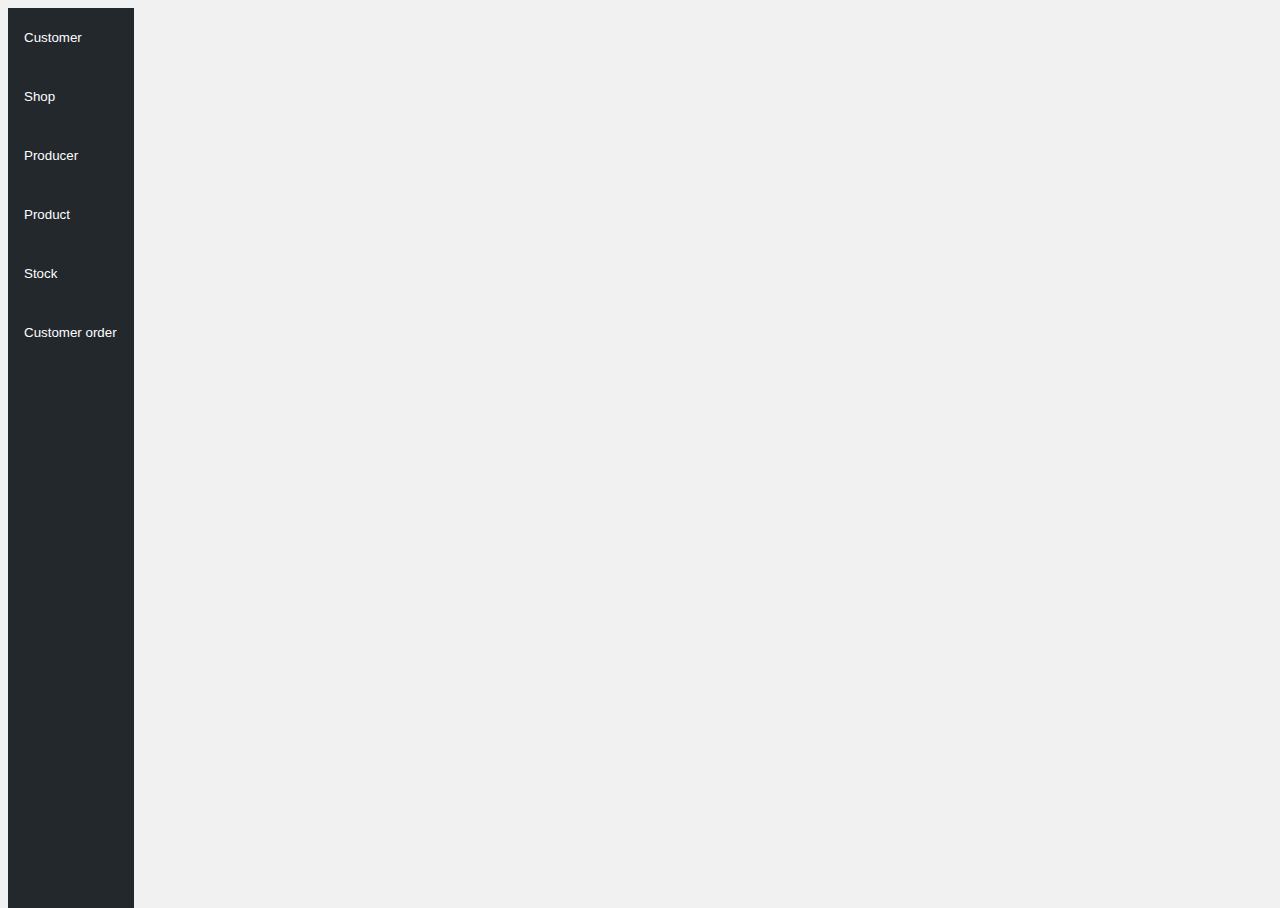
<file: src/main/webapp/WEB-INF/views/index.html>
<!DOCTYPE html>
<html lang="en">
<head>
    <meta charset="UTF-8">
    <title>Order management app</title>
    <link rel="stylesheet" href="https://stackpath.bootstrapcdn.com/bootstrap/4.1.1/css/bootstrap.min.css" integrity="sha384-WskhaSGFgHYWDcbwN70/dfYBj47jz9qbsMId/iRN3ewGhXQFZCSftd1LZCfmhktB" crossorigin="anonymous">
    <link rel="stylesheet" type="text/css" href=../../static/css/styles.css>
</head>
<body>



<div class="tab">
    <form action="/customer">
        <button class="tablinks" id="CustomerTab">Customer</button>
    </form>
    <form action="/shop">
        <button class="tablinks" id="ShopTab">Shop</button>
    </form>
    <form action="/producer">
        <button class="tablinks" id="ProducerTab">Producer</button>
    </form>
    <form action="/product">
        <button class="tablinks" id="ProductTab">Product</button>
    </form>
    <form action="/stock">
        <button class="tablinks" id="StockTab">Stock</button>
    </form>
    <form action="/customerOrder">
        <button class="tablinks" id="OrderTab">Customer order</button>
    </form>
</div>




<script src="https://code.jquery.com/jquery-3.3.1.slim.min.js" integrity="sha384-q8i/X+965DzO0rT7abK41JStQIAqVgRVzpbzo5smXKp4YfRvH+8abtTE1Pi6jizo" crossorigin="anonymous"></script>
<script src="https://cdnjs.cloudflare.com/ajax/libs/popper.js/1.14.3/umd/popper.min.js" integrity="sha384-ZMP7rVo3mIykV+2+9J3UJ46jBk0WLaUAdn689aCwoqbBJiSnjAK/l8WvCWPIPm49" crossorigin="anonymous"></script>
<script src="https://stackpath.bootstrapcdn.com/bootstrap/4.1.1/js/bootstrap.min.js" integrity="sha384-smHYKdLADwkXOn1EmN1qk/HfnUcbVRZyYmZ4qpPea6sjB/pTJ0euyQp0Mk8ck+5T" crossorigin="anonymous"></script>
<script src="../../static/jss/jquery-ui.min.js"></script>
<script src="../../static/jss/script.js"></script>

</body>
</html>
</file>
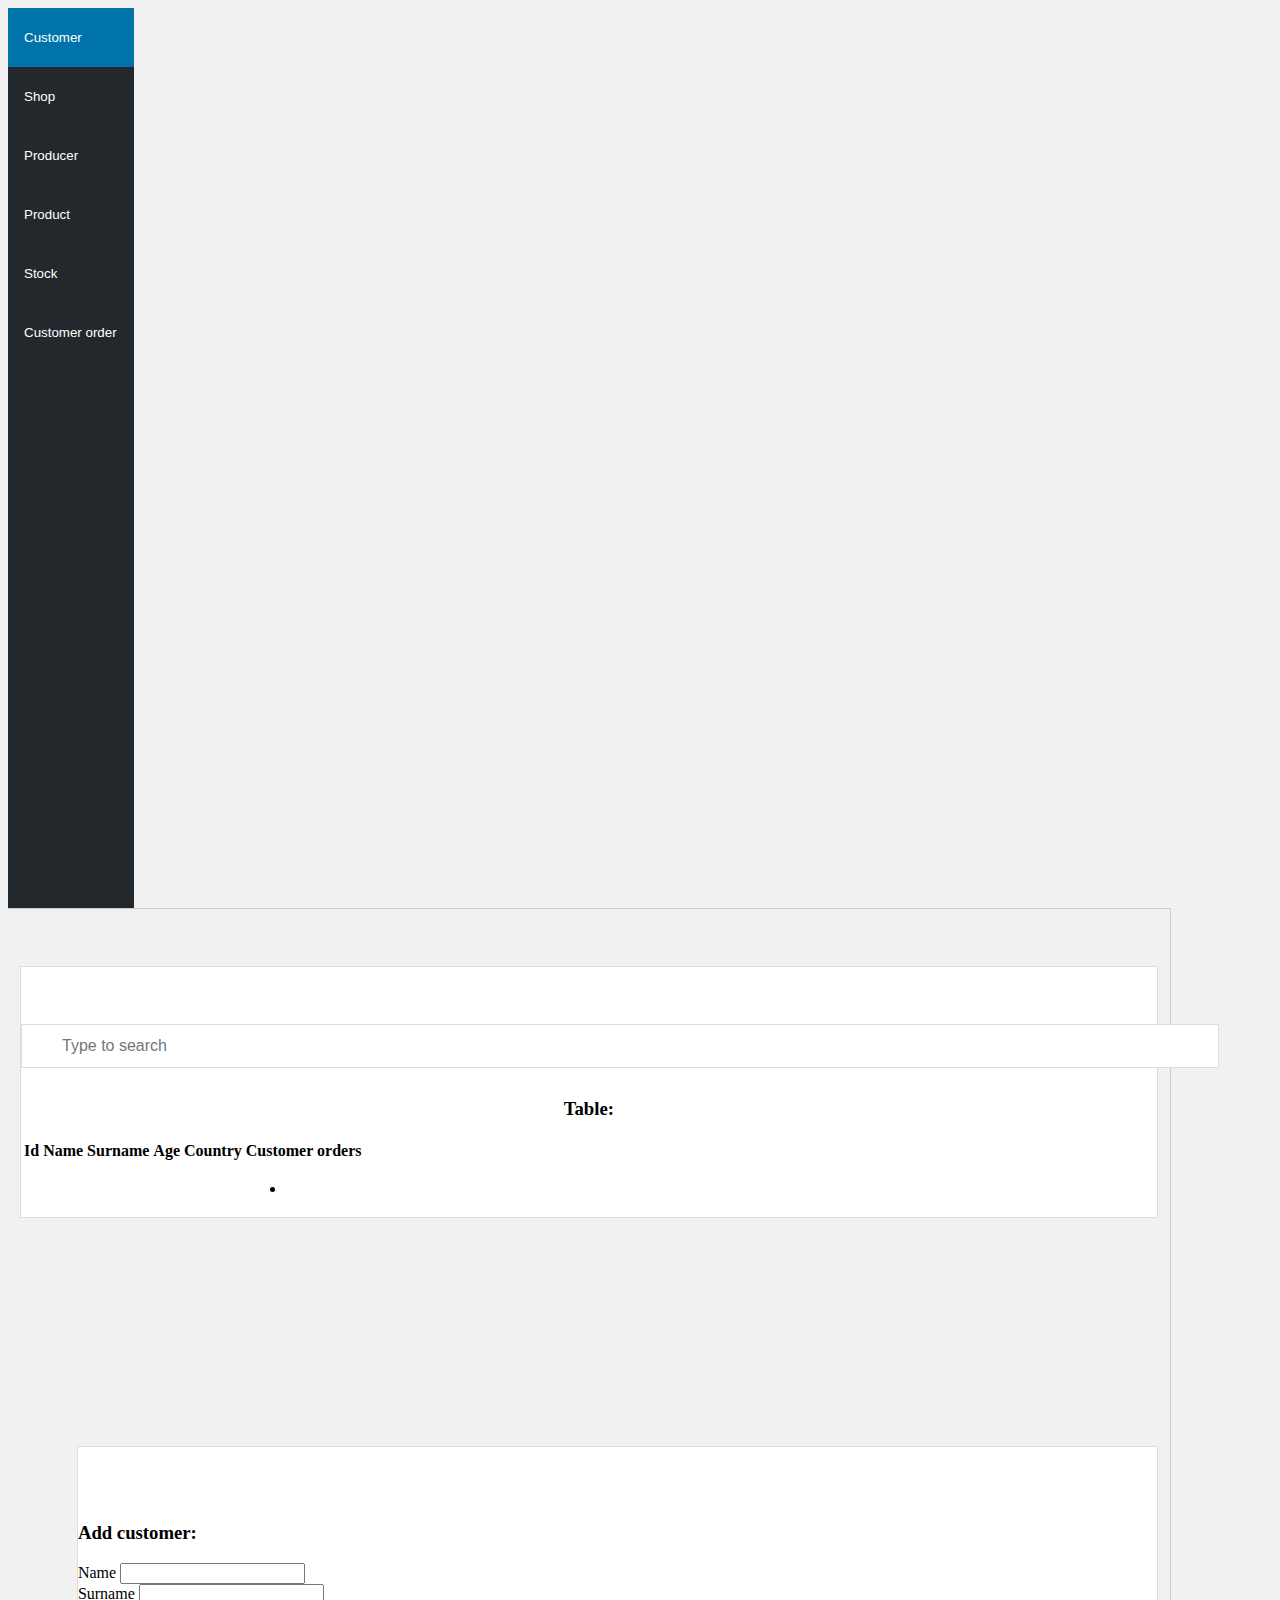
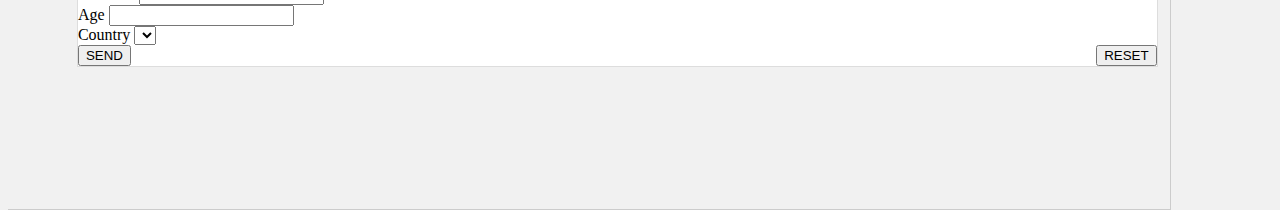
<file: src/main/webapp/WEB-INF/views/customer.html>
<!DOCTYPE html>
<html xmlns:th="http://www.thymeleaf.org" lang="en">
<head>
    <meta charset="UTF-8">
    <title>Order management app</title>
    <link rel="stylesheet" href="https://stackpath.bootstrapcdn.com/bootstrap/4.1.1/css/bootstrap.min.css"
          integrity="sha384-WskhaSGFgHYWDcbwN70/dfYBj47jz9qbsMId/iRN3ewGhXQFZCSftd1LZCfmhktB" crossorigin="anonymous">
    <link rel="stylesheet" type="text/css" href=../../static/css/styles.css>
</head>
<body>


<div class="tab">
    <form action="/customer">
        <button class="tablinks active" id="CustomerTab">Customer</button>
    </form>
    <form action="/shop">
        <button class="tablinks" id="ShopTab">Shop</button>
    </form>
    <form action="/producer">
        <button class="tablinks" id="ProducerTab">Producer</button>
    </form>
    <form action="/product">
        <button class="tablinks" id="ProductTab">Product</button>
    </form>
    <form action="/stock">
        <button class="tablinks" id="StockTab">Stock</button>
    </form>
    <form action="/customerOrder">
        <button class="tablinks" id="OrderTab">Customer order</button>
    </form>
</div>


<div id="Customer" class="tabcontent">
    <div class="container">
        <div class="row">
            <div class="col-md-7">
                <div class="col-md-12 table">
                    <input type="text" id="search" placeholder="Type to search">
                    <h3>Table:</h3>
                    <table class="table table-striped table-hover" id="table">
                        <thead class="thead-dark">
                        <tr>
                            <th onclick="sortTable(0)">Id</th>
                            <th onclick="sortTable(1)">Name</th>
                            <th onclick="sortTable(2)">Surname</th>
                            <th onclick="sortTable(3)">Age</th>
                            <th onclick="sortTable(4)">Country</th>
                            <th onclick="sortTable(5)">Customer orders</th>
                        </tr>
                        </thead>
                        <tbody>
                        <tr th:each="customer : ${customerDtos}">
                            <td th:text="${customer.id}"></td>
                            <td th:text="${customer.name}"></td>
                            <td th:text="${customer.surname}"></td>
                            <td th:text="${customer.age}"></td>
                            <td th:text="${customer.countryDto.name}"></td>
                            <td>
                                <ul>
                                    <li th:each="c : ${customer.customerOrderDtos}" th:text="|${c.id}|"></li>
                                </ul>
                            </td>
                        </tr>
                        </tbody>
                    </table>
                </div>
            </div>
            <div class="col-md-4">
                <div class="col-md-12 form">
                    <h3>Add customer:</h3>
                    <form th:action="@{/customer}" th:object="${customer}" method="post">
                        <div class="form-group">
                            <label for="name">Name</label>
                            <input id="name" class="form-control" type="text" th:field="*{name}"/>
                        </div>
                        <div class="form-group">
                            <label for="surname">Surname</label>
                            <input id="surname" class="form-control" type="text" th:field="*{surname}"/>
                        </div>
                        <div class="form-group">
                            <label for="age">Age</label>
                            <input id="age" class="form-control" type="text" th:field="*{age}"/>
                        </div>
                        <div class="form-group">
                            <label for="country">Country</label>
                            <select th:field="*{countryDto.id}" id="country">
                                <option th:each="c : ${countryList}"
                                        th:value="${c.id}"
                                        th:text="${c.name}">
                                </option>
                            </select>
                        </div>
                        <div class="form-group">
                            <input class="btn btn-success" type="submit" value="SEND"/>
                            <input class="btn btn-danger" type="reset" value="RESET"/>
                        </div>
                    </form>
                </div>
            </div>
        </div>
    </div>
</div>


<script src="https://code.jquery.com/jquery-3.3.1.slim.min.js"
        integrity="sha384-q8i/X+965DzO0rT7abK41JStQIAqVgRVzpbzo5smXKp4YfRvH+8abtTE1Pi6jizo"
        crossorigin="anonymous"></script>
<script src="https://cdnjs.cloudflare.com/ajax/libs/popper.js/1.14.3/umd/popper.min.js"
        integrity="sha384-ZMP7rVo3mIykV+2+9J3UJ46jBk0WLaUAdn689aCwoqbBJiSnjAK/l8WvCWPIPm49"
        crossorigin="anonymous"></script>
<script src="https://stackpath.bootstrapcdn.com/bootstrap/4.1.1/js/bootstrap.min.js"
        integrity="sha384-smHYKdLADwkXOn1EmN1qk/HfnUcbVRZyYmZ4qpPea6sjB/pTJ0euyQp0Mk8ck+5T"
        crossorigin="anonymous"></script>
<script src="../../static/jss/jquery-ui.min.js"></script>
<script src="../../static/jss/script.js"></script>

</body>
</html>
</file>
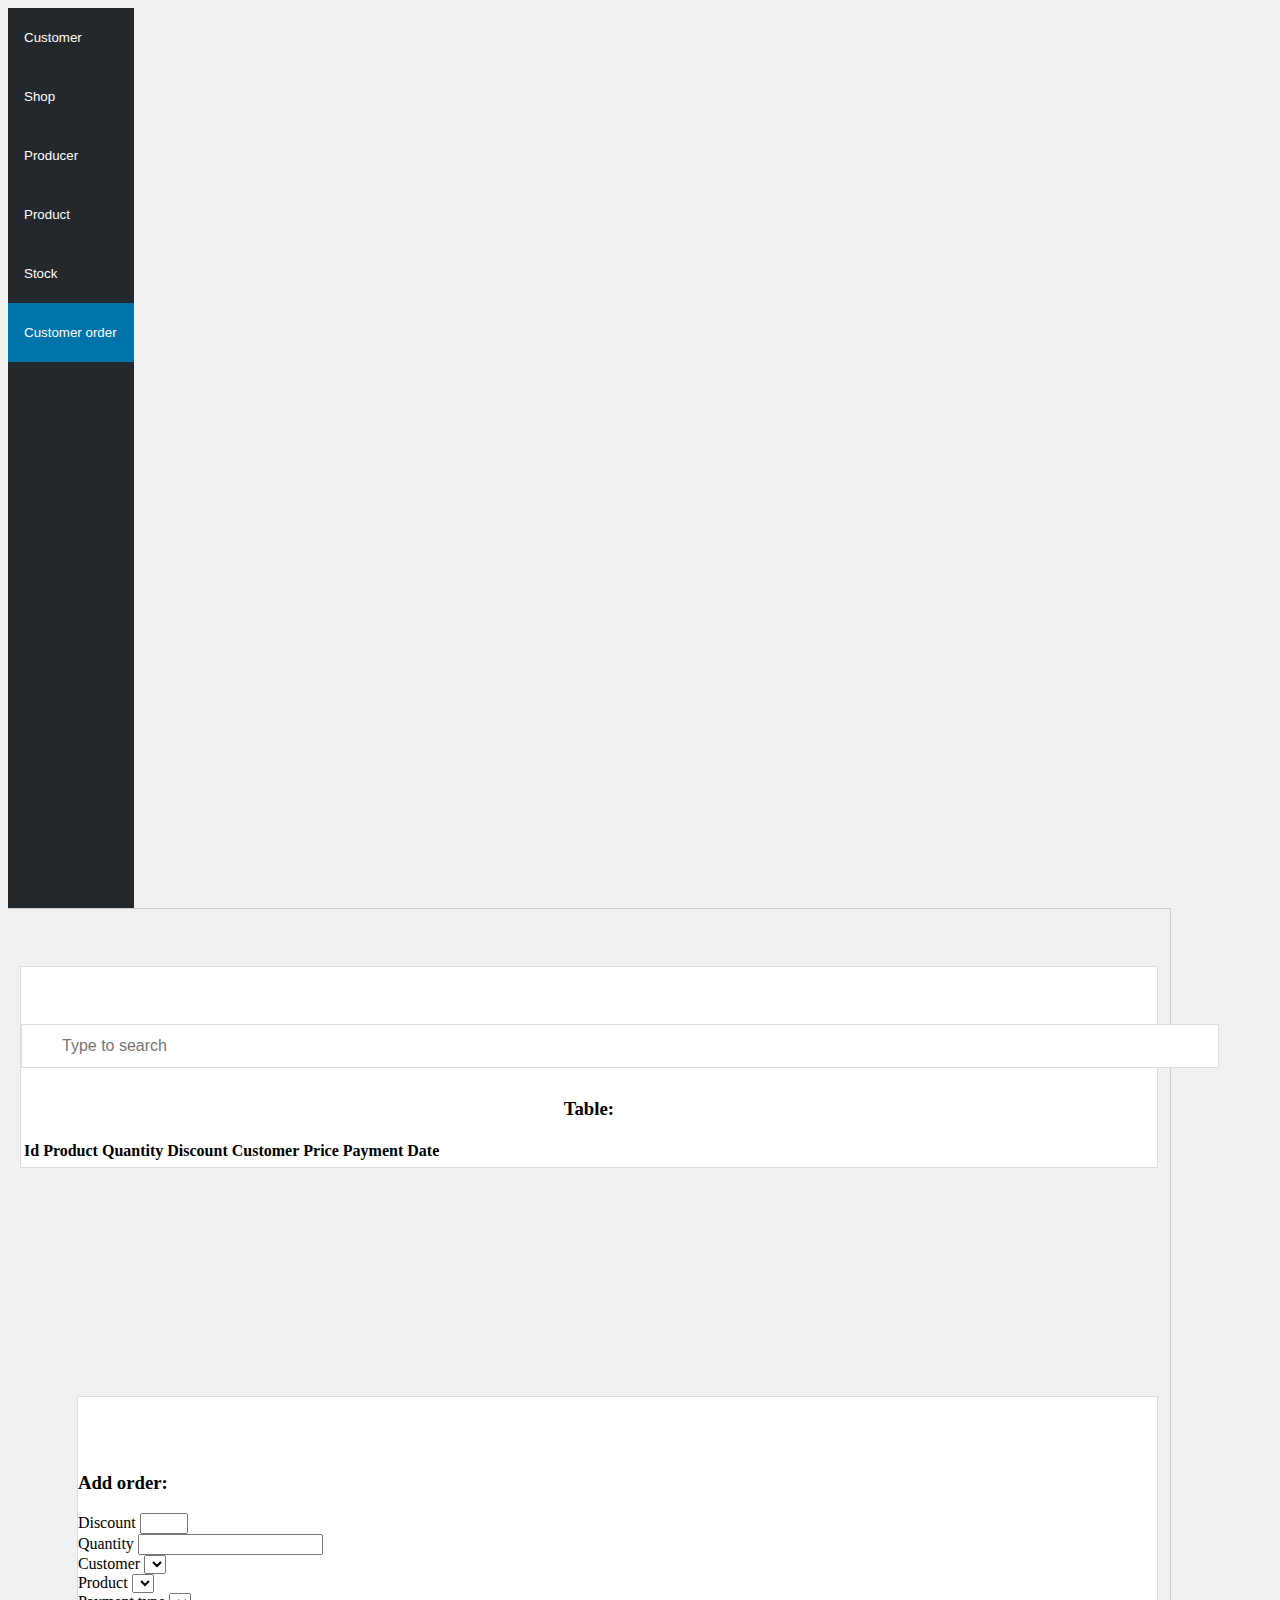
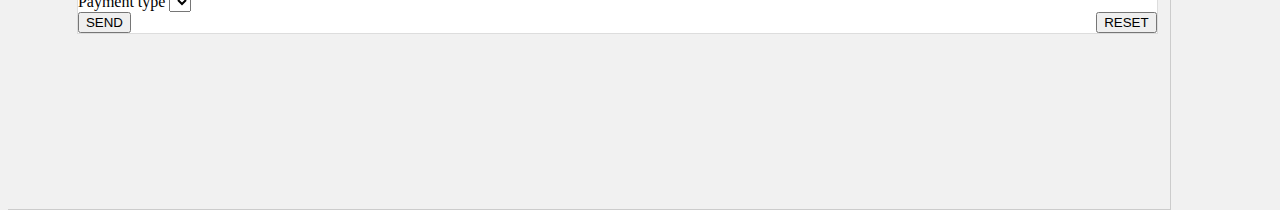
<file: src/main/webapp/WEB-INF/views/customerOrder.html>
<!DOCTYPE html>
<html xmlns:th="http://www.thymeleaf.org" lang="en">
<head>
    <meta charset="UTF-8">
    <title>Order management app</title>
    <link rel="stylesheet" href="https://stackpath.bootstrapcdn.com/bootstrap/4.1.1/css/bootstrap.min.css"
          integrity="sha384-WskhaSGFgHYWDcbwN70/dfYBj47jz9qbsMId/iRN3ewGhXQFZCSftd1LZCfmhktB" crossorigin="anonymous">
    <link rel="stylesheet" type="text/css" href=../../static/css/styles.css>
</head>
<body>


<div class="tab">
    <form action="/customer">
        <button class="tablinks" id="CustomerTab">Customer</button>
    </form>
    <form action="/shop">
        <button class="tablinks" id="ShopTab">Shop</button>
    </form>
    <form action="/producer">
        <button class="tablinks" id="ProducerTab">Producer</button>
    </form>
    <form action="/product">
        <button class="tablinks" id="ProductTab">Product</button>
    </form>
    <form action="/stock">
        <button class="tablinks" id="StockTab">Stock</button>
    </form>
    <form action="/customerOrder">
        <button class="tablinks active" id="OrderTab">Customer order</button>
    </form>
</div>


<div id="Customer order" class="tabcontent">
    <div class="container-fluid">
        <div class="row">
            <div class="col-md-7">
                <div class="col-md-12 table">
                    <input type="text" id="search" placeholder="Type to search">
                    <h3>Table:</h3>
                    <table class="table table-striped table-hover" id="table">
                        <thead class="thead-dark">
                        <tr>
                            <th onclick="sortTable(0)">Id</th>
                            <th onclick="sortTable(1)">Product</th>
                            <th onclick="sortTable(2)">Quantity</th>
                            <th onclick="sortTable(3)">Discount</th>
                            <th onclick="sortTable(4)">Customer</th>
                            <th onclick="sortTable(5)">Price</th>
                            <th onclick="sortTable(6)">Payment</th>
                            <th onclick="sortTable(7)">Date</th>
                        </tr>
                        </thead>
                        <tbody>
                        <tr th:each="order : ${customerOrderDtos}">
                            <td th:text="${order.id}"></td>
                            <td th:text="${order.productDto.name}"></td>
                            <td th:text="${order.quantity}"></td>
                            <td th:text="${order.discount}"></td>
                            <td th:text="${order.customerDto.name}"></td>
                            <td th:text="${order.productDto.price * order.quantity}"></td>
                            <td th:text="${order.paymentDto.payment}"></td>
                            <td th:text="${order.date}"></td>
                        </tr>
                        </tbody>
                    </table>
                </div>
            </div>
            <div class="col-md-4">
                <div class="col-md-12 form">
                    <h3>Add order:</h3>
                    <form th:action="@{/customerOrder}" th:object="${customerOrder}" method="post">
                        <div class="form-group">
                            <label for="discount">Discount</label>
                            <input id="discount" class="form-control" type="number" min="0" max="1" th:field="*{discount}"/>
                        </div>
                        <div class="form-group">
                            <label for="quantity">Quantity</label>
                            <input id="quantity" class="form-control" type="number" min="1" th:field="*{quantity}"/>
                        </div>
                        <div class="form-group">
                            <label for="customer">Customer</label>
                            <select th:field="*{customerDto.id}" id="customer">
                                <option th:each="customer : ${customerList}"
                                        th:value="${customer.id}"
                                        th:text="${customer.name}">
                                </option>
                            </select>
                        </div>
                        <div class="form-group">
                            <label for="stock">Product</label>
                            <select th:field="*{stockDto.id}" id="stock">
                                <option th:each="s : ${stockDtos}"
                                        th:value="${s.id}"
                                        th:text="${s.productDto.name + ' ' + s.shopDto.name}">
                                </option>
                            </select>
                        </div>
                        <div class="form-group">
                            <label for="payment">Payment type</label>
                            <select th:field="*{paymentDto.payment}" id="payment">
                                <option th:each="payment : ${payments}"
                                        th:value="${payment}"
                                        th:text="${payment.toString()}">
                                </option>
                            </select>
                        </div>
                        <div class="form-group">
                            <input class="btn btn-success" type="submit" value="SEND"/>
                            <input class="btn btn-danger" type="reset" value="RESET"/>
                        </div>
                    </form>
                </div>
            </div>
        </div>
    </div>
</div>


<script src="https://code.jquery.com/jquery-3.3.1.slim.min.js"
        integrity="sha384-q8i/X+965DzO0rT7abK41JStQIAqVgRVzpbzo5smXKp4YfRvH+8abtTE1Pi6jizo"
        crossorigin="anonymous"></script>
<script src="https://cdnjs.cloudflare.com/ajax/libs/popper.js/1.14.3/umd/popper.min.js"
        integrity="sha384-ZMP7rVo3mIykV+2+9J3UJ46jBk0WLaUAdn689aCwoqbBJiSnjAK/l8WvCWPIPm49"
        crossorigin="anonymous"></script>
<script src="https://stackpath.bootstrapcdn.com/bootstrap/4.1.1/js/bootstrap.min.js"
        integrity="sha384-smHYKdLADwkXOn1EmN1qk/HfnUcbVRZyYmZ4qpPea6sjB/pTJ0euyQp0Mk8ck+5T"
        crossorigin="anonymous"></script>
<script src="../../static/jss/jquery-ui.min.js"></script>
<script src="../../static/jss/script.js"></script>

</body>
</html>
</file>
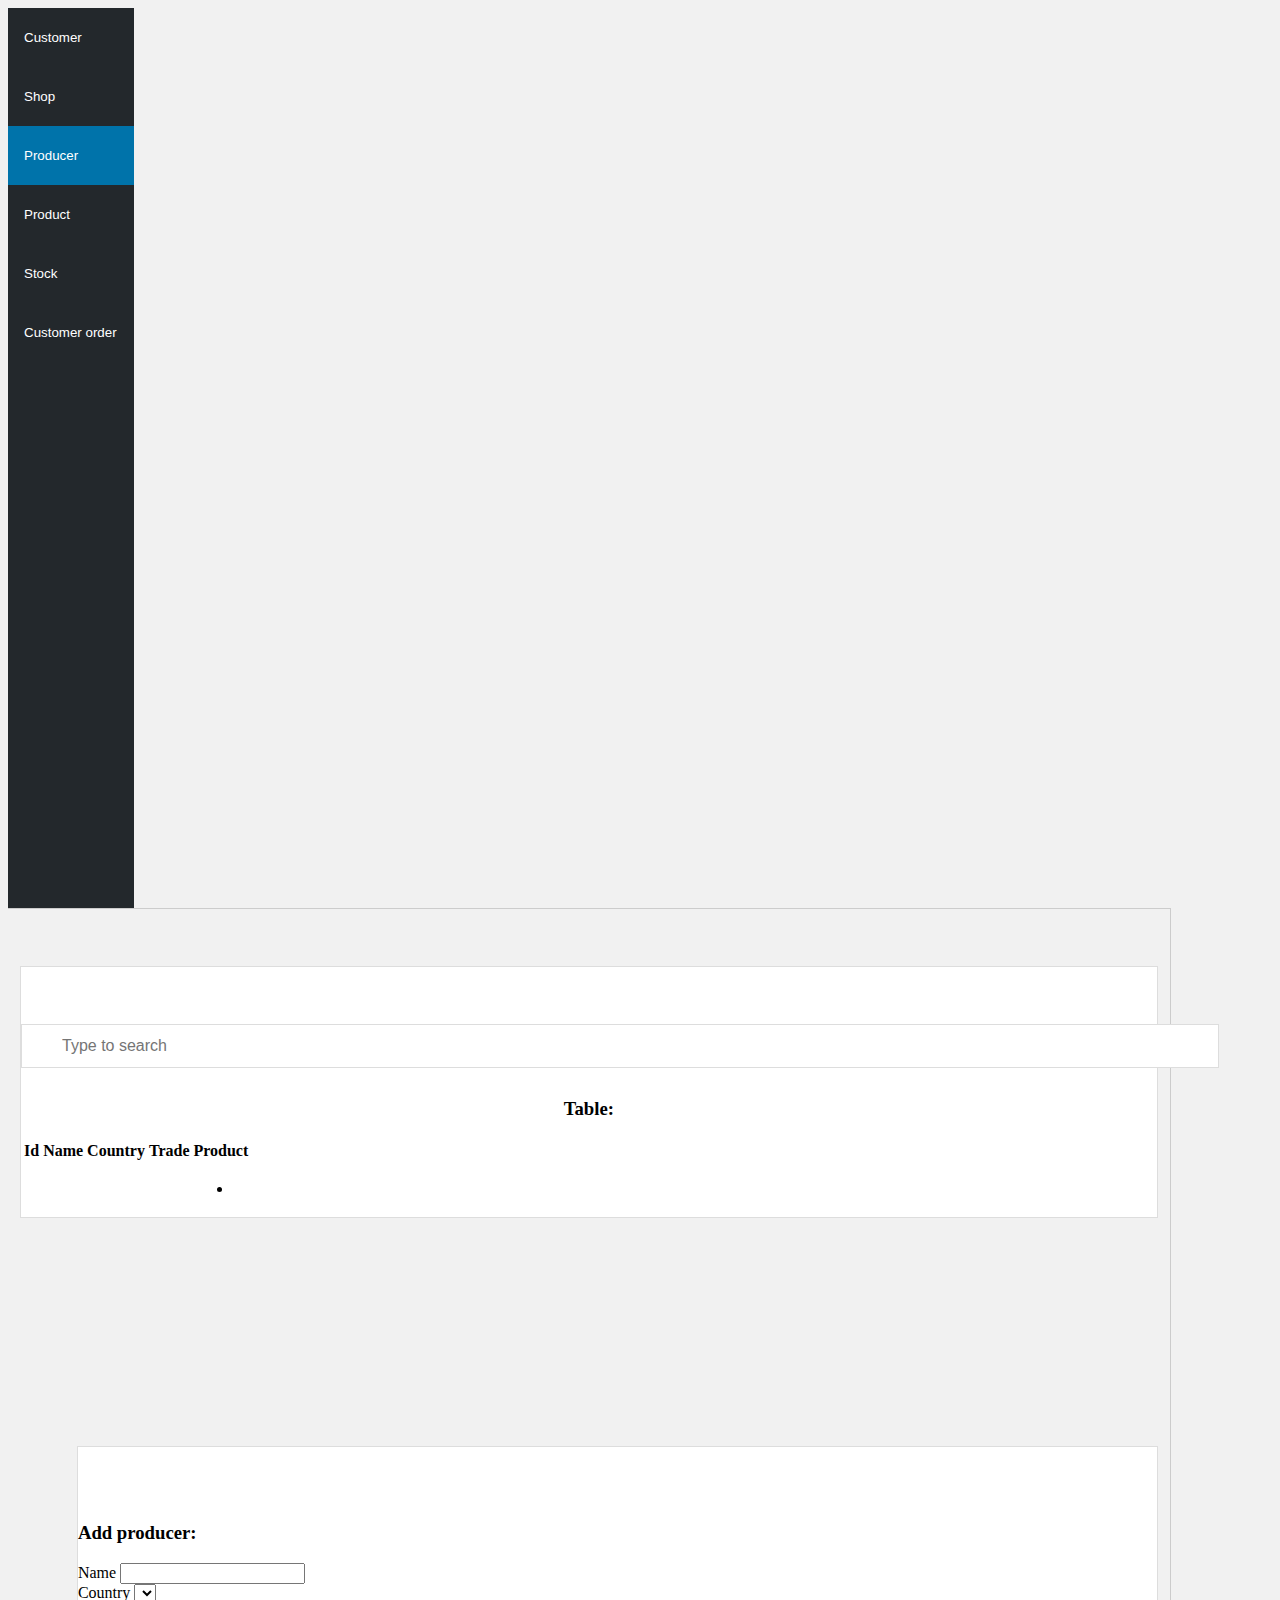
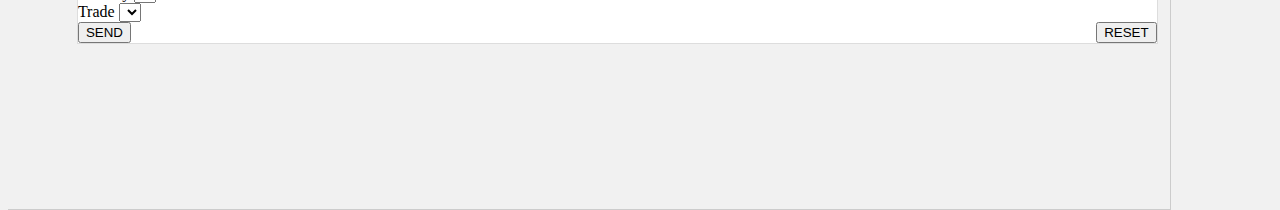
<file: src/main/webapp/WEB-INF/views/producer.html>
<!DOCTYPE html>
<html xmlns:th="http://www.thymeleaf.org" lang="en">
<head>
    <meta charset="UTF-8">
    <title>Order management app</title>
    <link rel="stylesheet" href="https://stackpath.bootstrapcdn.com/bootstrap/4.1.1/css/bootstrap.min.css"
          integrity="sha384-WskhaSGFgHYWDcbwN70/dfYBj47jz9qbsMId/iRN3ewGhXQFZCSftd1LZCfmhktB" crossorigin="anonymous">
    <link rel="stylesheet" type="text/css" href=../../static/css/styles.css>
</head>
<body>


<div class="tab">
    <form action="/customer">
        <button class="tablinks" id="CustomerTab">Customer</button>
    </form>
    <form action="/shop">
        <button class="tablinks" id="ShopTab">Shop</button>
    </form>
    <form action="/producer">
        <button class="tablinks active" id="ProducerTab">Producer</button>
    </form>
    <form action="/product">
        <button class="tablinks" id="ProductTab">Product</button>
    </form>
    <form action="/stock">
        <button class="tablinks" id="StockTab">Stock</button>
    </form>
    <form action="/customerOrder">
        <button class="tablinks" id="OrderTab">Customer order</button>
    </form>
</div>


<div id="Producer" class="tabcontent">
    <div class="container-fluid">
        <div class="row">
            <div class="col-md-7">
                <div class="col-md-12 table">
                    <input type="text" id="search" placeholder="Type to search">
                    <h3>Table:</h3>
                    <table class="table table-striped table-hover" id="table">
                        <thead class="thead-dark">
                        <tr>
                            <th onclick="sortTable(0)">Id</th>
                            <th onclick="sortTable(1)">Name</th>
                            <th onclick="sortTable(2)">Country</th>
                            <th onclick="sortTable(3)">Trade</th>
                            <th onclick="sortTable(3)">Product</th>
                        </tr>
                        </thead>
                        <tbody>
                        <tr th:each="p : ${producerDtos}">
                            <td th:text="${p.id}"></td>
                            <td th:text="${p.name}"></td>
                            <td th:text="${p.countryDto.name}"></td>
                            <td th:text="${p.tradeDto.name}"></td>
                            <td>
                                <ul>
                                    <li th:each="product : ${p.productDtos}" th:text="|${product.name}|"></li>
                                </ul>
                            </td>
                        </tr>
                        </tbody>
                    </table>
                </div>
            </div>
            <div class="col-md-4">
                <div class="col-md-12 form">
                    <h3>Add producer:</h3>
                    <form th:action="@{/producer}" th:object="${producer}" method="post">
                        <div class="form-group">
                            <label for="name">Name</label>
                            <input id="name" class="form-control" type="text" th:field="*{name}"/>
                        </div>
                        <div class="form-group">
                            <label for="country">Country</label>
                            <select th:field="*{countryDto.id}" id="country">
                                <option th:each="country: ${countryList}"
                                        th:value="${country.id}"
                                        th:text="${country.name}">
                                </option>
                            </select>
                        </div>
                        <div class="form-group">
                            <label for="trade">Trade</label>
                            <select th:field="*{tradeDto.id}" id="trade">
                                <option th:each="trade : ${tradeList}"
                                        th:value="${trade.id}"
                                        th:text="${trade.name}">
                                </option>
                            </select>
                        </div>
                        <div class="form-group">
                            <input class="btn btn-success" type="submit" value="SEND"/>
                            <input class="btn btn-danger" type="reset" value="RESET"/>
                        </div>
                    </form>
                </div>
            </div>
        </div>
    </div>
</div>


<script src="https://code.jquery.com/jquery-3.3.1.slim.min.js"
        integrity="sha384-q8i/X+965DzO0rT7abK41JStQIAqVgRVzpbzo5smXKp4YfRvH+8abtTE1Pi6jizo"
        crossorigin="anonymous"></script>
<script src="https://cdnjs.cloudflare.com/ajax/libs/popper.js/1.14.3/umd/popper.min.js"
        integrity="sha384-ZMP7rVo3mIykV+2+9J3UJ46jBk0WLaUAdn689aCwoqbBJiSnjAK/l8WvCWPIPm49"
        crossorigin="anonymous"></script>
<script src="https://stackpath.bootstrapcdn.com/bootstrap/4.1.1/js/bootstrap.min.js"
        integrity="sha384-smHYKdLADwkXOn1EmN1qk/HfnUcbVRZyYmZ4qpPea6sjB/pTJ0euyQp0Mk8ck+5T"
        crossorigin="anonymous"></script>
<script src="../../static/jss/jquery-ui.min.js"></script>
<script src="../../static/jss/script.js"></script>

</body>
</html>
</file>
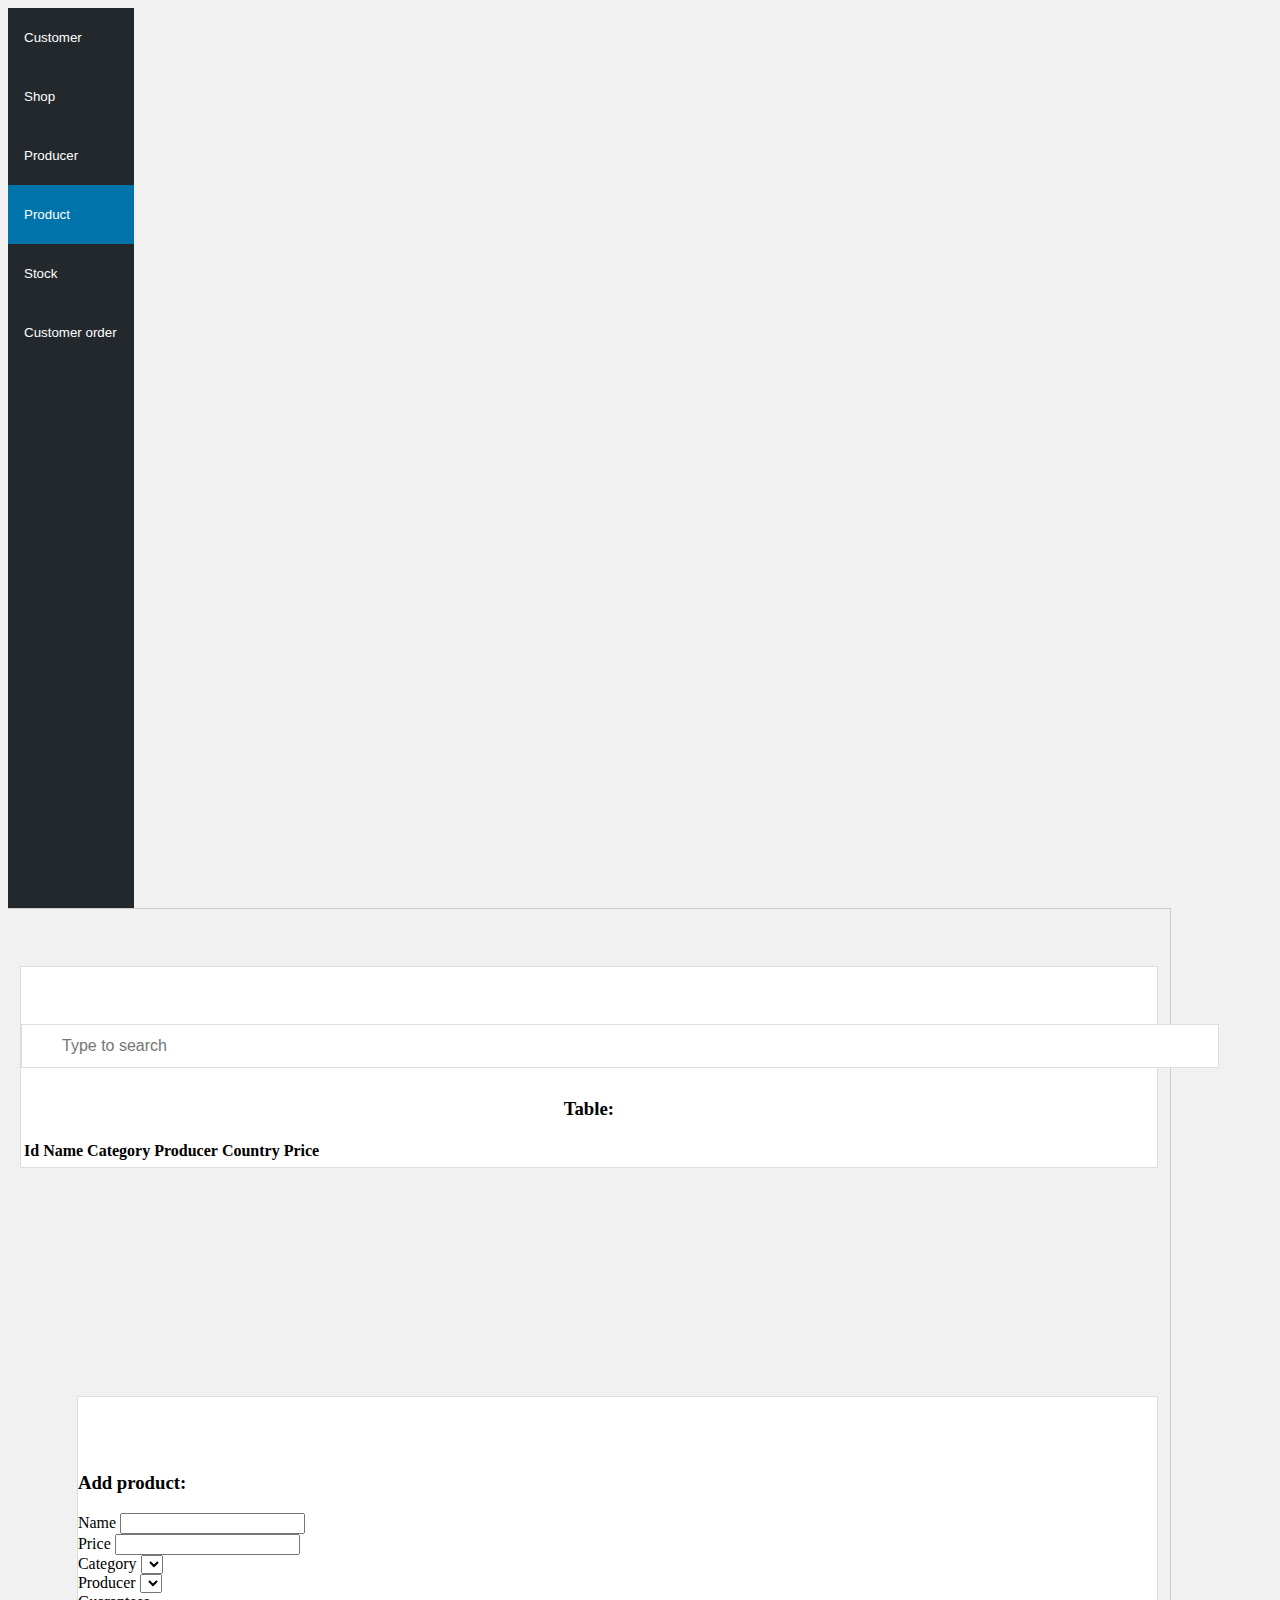
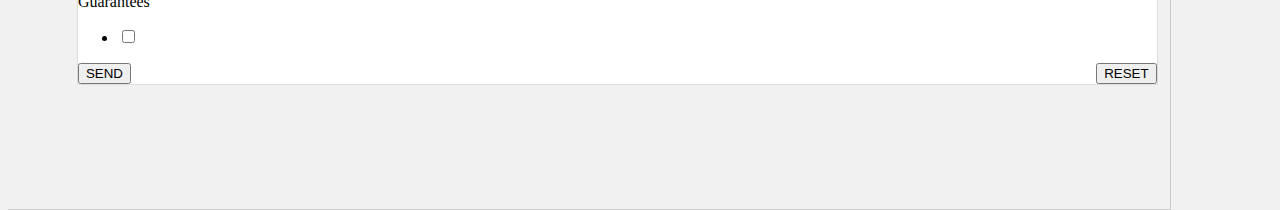
<file: src/main/webapp/WEB-INF/views/product.html>
<!DOCTYPE html>
<html xmlns:th="http://www.thymeleaf.org" lang="en">
<head>
    <meta charset="UTF-8">
    <title>Order management app</title>
    <link rel="stylesheet" href="https://stackpath.bootstrapcdn.com/bootstrap/4.1.1/css/bootstrap.min.css"
          integrity="sha384-WskhaSGFgHYWDcbwN70/dfYBj47jz9qbsMId/iRN3ewGhXQFZCSftd1LZCfmhktB" crossorigin="anonymous">
    <link rel="stylesheet" type="text/css" href=../../static/css/styles.css>
</head>
<body>


<div class="tab">
    <form action="/customer">
        <button class="tablinks" id="CustomerTab">Customer</button>
    </form>
    <form action="/shop">
        <button class="tablinks" id="ShopTab">Shop</button>
    </form>
    <form action="/producer">
        <button class="tablinks" id="ProducerTab">Producer</button>
    </form>
    <form action="/product">
        <button class="tablinks active" id="ProductTab">Product</button>
    </form>
    <form action="/stock">
        <button class="tablinks" id="StockTab">Stock</button>
    </form>
    <form action="/customerOrder">
        <button class="tablinks" id="OrderTab">Customer order</button>
    </form>
</div>


<div id="Product" class="tabcontent">
    <div class="container-fluid">
        <div class="row">
            <div class="col-md-7">
                <div class="col-md-12 table">
                    <input type="text" id="search" placeholder="Type to search">
                    <h3>Table:</h3>
                    <table class="table table-striped table-hover" id="table">
                        <thead class="thead-dark">
                        <tr>
                            <th onclick="sortTable(0)">Id</th>
                            <th onclick="sortTable(1)">Name</th>
                            <th onclick="sortTable(2)">Category</th>
                            <th onclick="sortTable(3)">Producer</th>
                            <th onclick="sortTable(4)">Country</th>
                            <th onclick="sortTable(5)">Price</th>
                        </tr>
                        </thead>
                        <tbody>
                        <tr th:each="product : ${productDtos}">
                            <td th:text="${product.id}"></td>
                            <td th:text="${product.name}"></td>
                            <td th:text="${product.categoryDto.name}"></td>
                            <td th:text="${product.producerDto.name}"></td>
                            <td th:text="${product.producerDto.countryDto.name}"></td>
                            <td th:text="${product.price}"></td>
                        </tr>
                        </tbody>
                    </table>
                </div>
            </div>
            <div class="col-md-4">
                <div class="col-md-12 form">
                    <h3>Add product:</h3>
                    <form th:action="@{/product}" th:object="${product}" method="post">
                        <div class="form-group">
                            <label for="name">Name</label>
                            <input id="name" class="form-control" type="text" th:field="*{name}"/>
                        </div>
                        <div class="form-group">
                            <label for="price">Price</label>
                            <input id="price" class="form-control" type="text" th:field="*{price}"/>
                        </div>
                        <div class="form-group">
                            <label for="category">Category</label>
                            <select th:field="*{categoryDto.id}" id="category">
                                <option th:each="category: ${categoryList}"
                                        th:value="${category.id}"
                                        th:text="${category.name}">
                                </option>
                            </select>
                        </div>
                        <div class="form-group">
                            <label for="producer">Producer</label>
                            <select th:field="*{producerDto.id}" id="producer">
                                <option th:each="producer : ${producerList}"
                                        th:value="${producer.id}"
                                        th:text="${producer.name}">
                                </option>
                            </select>
                        </div>
                        <div class="form-group">
                            <label for="guarantee">Guarantees</label>
                            <ul class="list-unstyled" id="guarantee">
                                <li th:each="g : ${guarantees}">
                                    <input type="checkbox" th:field="*{guarantee_components}" th:value="${g}"/>
                                    <label th:text="${g}"></label>
                                </li>
                            </ul>
                        </div>
                        <div class="form-group">
                            <input class="btn btn-success" type="submit" value="SEND"/>
                            <input class="btn btn-danger" type="reset" value="RESET"/>
                        </div>
                    </form>
                </div>
            </div>
        </div>
    </div>
</div>


<script src="https://code.jquery.com/jquery-3.3.1.slim.min.js"
        integrity="sha384-q8i/X+965DzO0rT7abK41JStQIAqVgRVzpbzo5smXKp4YfRvH+8abtTE1Pi6jizo"
        crossorigin="anonymous"></script>
<script src="https://cdnjs.cloudflare.com/ajax/libs/popper.js/1.14.3/umd/popper.min.js"
        integrity="sha384-ZMP7rVo3mIykV+2+9J3UJ46jBk0WLaUAdn689aCwoqbBJiSnjAK/l8WvCWPIPm49"
        crossorigin="anonymous"></script>
<script src="https://stackpath.bootstrapcdn.com/bootstrap/4.1.1/js/bootstrap.min.js"
        integrity="sha384-smHYKdLADwkXOn1EmN1qk/HfnUcbVRZyYmZ4qpPea6sjB/pTJ0euyQp0Mk8ck+5T"
        crossorigin="anonymous"></script>
<script src="../../static/jss/jquery-ui.min.js"></script>
<script src="../../static/jss/script.js"></script>

</body>
</html>
</file>
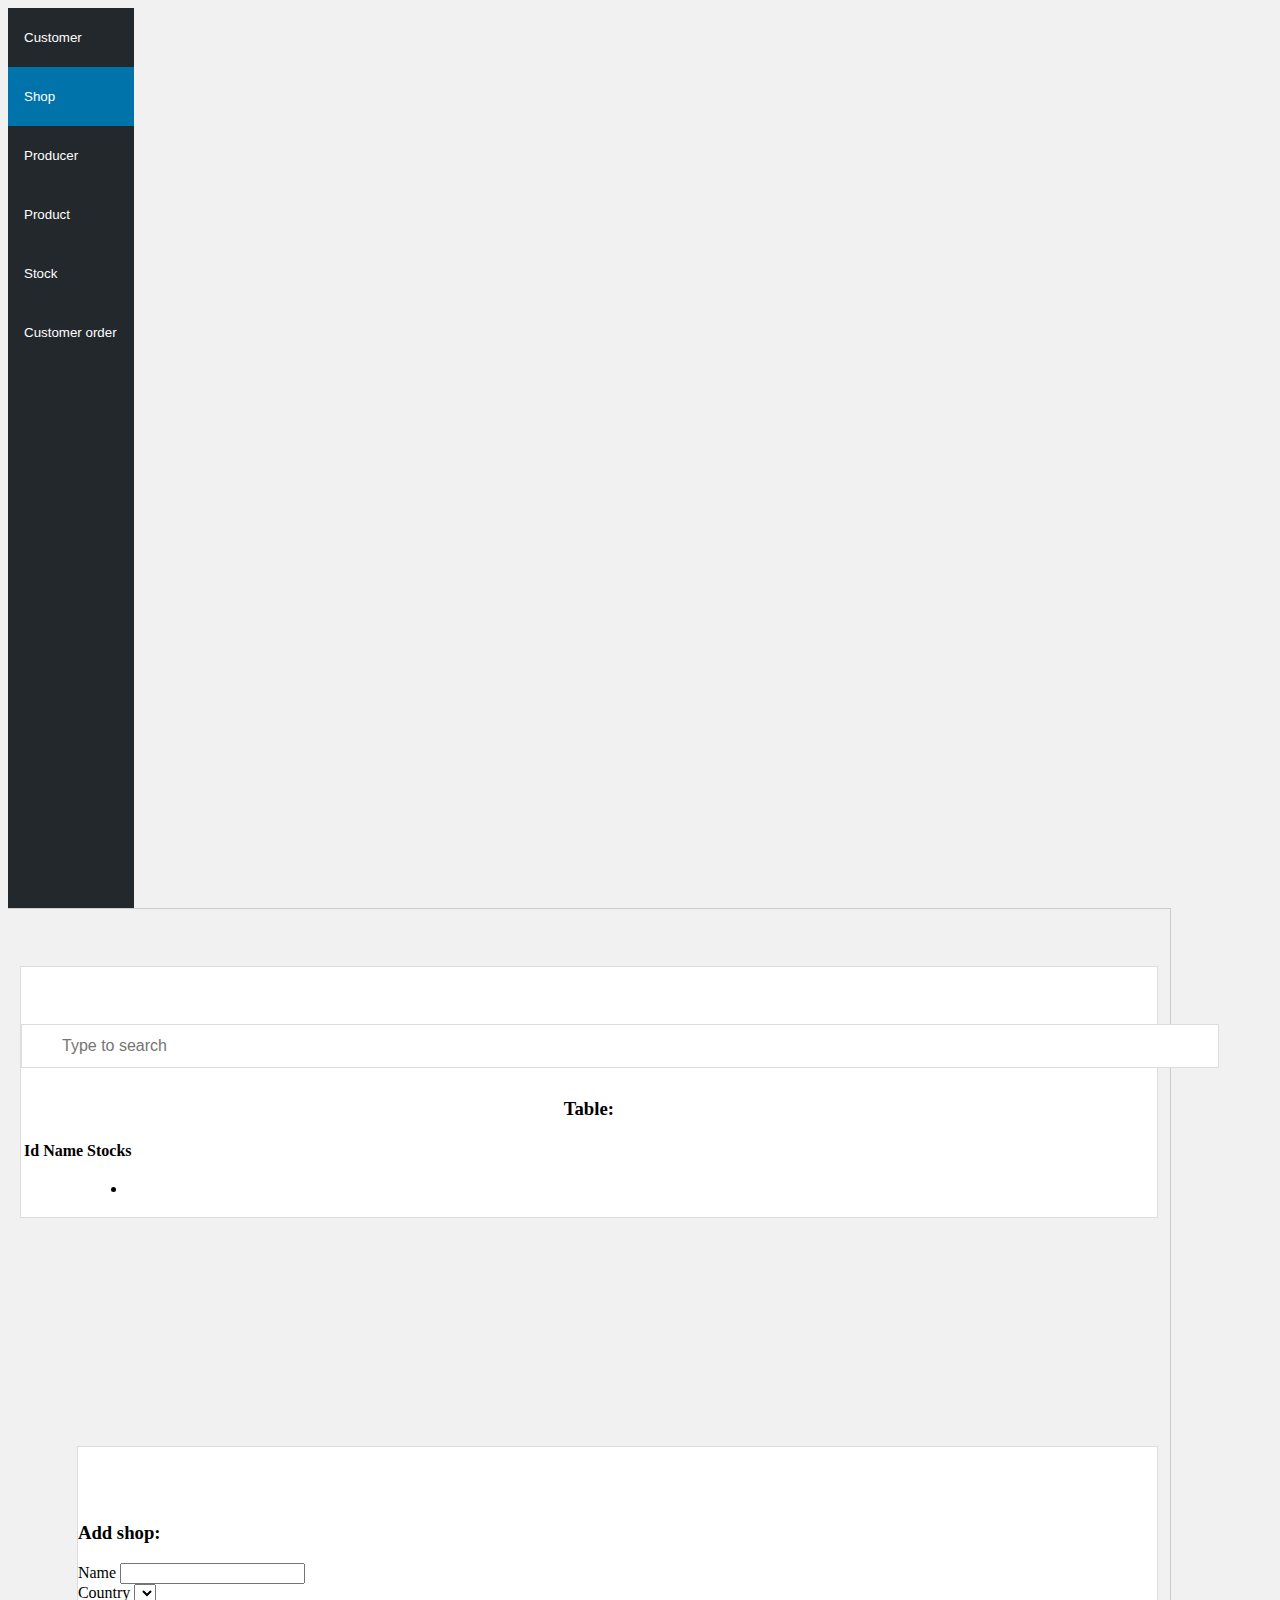
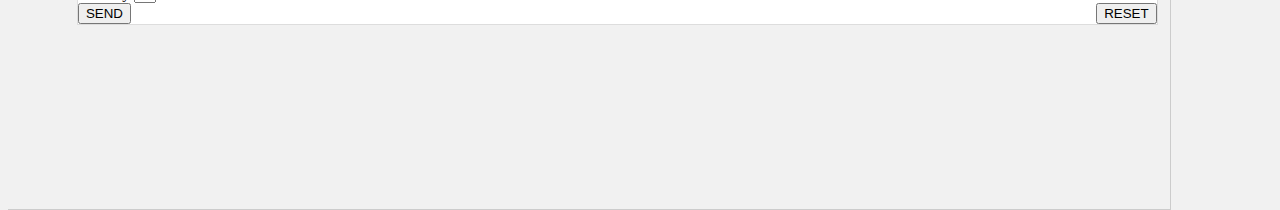
<file: src/main/webapp/WEB-INF/views/shop.html>
<!DOCTYPE html>
<html xmlns:th="http://www.thymeleaf.org" lang="en">
<head>
    <meta charset="UTF-8">
    <title>Order management app</title>
    <link rel="stylesheet" href="https://stackpath.bootstrapcdn.com/bootstrap/4.1.1/css/bootstrap.min.css"
          integrity="sha384-WskhaSGFgHYWDcbwN70/dfYBj47jz9qbsMId/iRN3ewGhXQFZCSftd1LZCfmhktB" crossorigin="anonymous">
    <link rel="stylesheet" type="text/css" href=../../static/css/styles.css>
</head>
<body>


<div class="tab">
    <form action="/customer">
        <button class="tablinks" id="CustomerTab">Customer</button>
    </form>
    <form action="/shop">
        <button class="tablinks active" id="ShopTab">Shop</button>
    </form>
    <form action="/producer">
        <button class="tablinks" id="ProducerTab">Producer</button>
    </form>
    <form action="/product">
        <button class="tablinks" id="ProductTab">Product</button>
    </form>
    <form action="/stock">
        <button class="tablinks" id="StockTab">Stock</button>
    </form>
    <form action="/customerOrder">
        <button class="tablinks" id="OrderTab">Customer order</button>
    </form>
</div>


<div id="Shop" class="tabcontent">
    <div class="container-fluid">
        <div class="row">
            <div class="col-md-7">
                <div class="col-md-12 table">
                    <input type="text" id="search" placeholder="Type to search">
                    <h3>Table:</h3>
                    <table class="table table-striped table-hover" id="table">
                        <thead class="thead-dark">
                        <tr>
                            <th onclick="sortTable(0)">Id</th>
                            <th onclick="sortTable(1)">Name</th>
                            <th onclick="sortTable(2)">Stocks</th>
                        </tr>
                        </thead>
                        <tbody>
                        <tr th:each="s : ${shopDtos}">
                            <td th:text="${s.id}"></td>
                            <td th:text="${s.name}"></td>
                            <td>
                                <ul>
                                    <li th:each="sh : ${s.stockDtos}"
                                        th:text="|${'Product: ' + sh.productDto.name + ' Quantity: ' + sh.quantity}|"></li>
                                </ul>
                            </td>
                        </tr>
                        </tbody>
                    </table>
                </div>
            </div>
            <div class="col-md-4">
                <div class="col-md-12 form">
                    <h3>Add shop:</h3>
                    <form th:action="@{/shop}" th:object="${shop}" method="post">
                        <div class="form-group">
                            <label for="name">Name</label>
                            <input id="name" class="form-control" type="text" th:field="*{name}"/>
                        </div>
                        <div class="form-group">
                            <label for="country">Country</label>
                            <select th:field="*{countryDto.id}" id="country">
                                <option th:each="c : ${countryList}"
                                        th:value="${c.id}"
                                        th:text="${c.name}">
                                </option>
                            </select>
                        </div>
                        <div class="form-group">
                            <input class="btn btn-success" type="submit" value="SEND"/>
                            <input class="btn btn-danger" type="reset" value="RESET"/>
                        </div>
                    </form>
                </div>
            </div>
        </div>
    </div>
</div>


<script src="https://code.jquery.com/jquery-3.3.1.slim.min.js"
        integrity="sha384-q8i/X+965DzO0rT7abK41JStQIAqVgRVzpbzo5smXKp4YfRvH+8abtTE1Pi6jizo"
        crossorigin="anonymous"></script>
<script src="https://cdnjs.cloudflare.com/ajax/libs/popper.js/1.14.3/umd/popper.min.js"
        integrity="sha384-ZMP7rVo3mIykV+2+9J3UJ46jBk0WLaUAdn689aCwoqbBJiSnjAK/l8WvCWPIPm49"
        crossorigin="anonymous"></script>
<script src="https://stackpath.bootstrapcdn.com/bootstrap/4.1.1/js/bootstrap.min.js"
        integrity="sha384-smHYKdLADwkXOn1EmN1qk/HfnUcbVRZyYmZ4qpPea6sjB/pTJ0euyQp0Mk8ck+5T"
        crossorigin="anonymous"></script>
<script src="../../static/jss/jquery-ui.min.js"></script>
<script src="../../static/jss/script.js"></script>

</body>
</html>
</file>
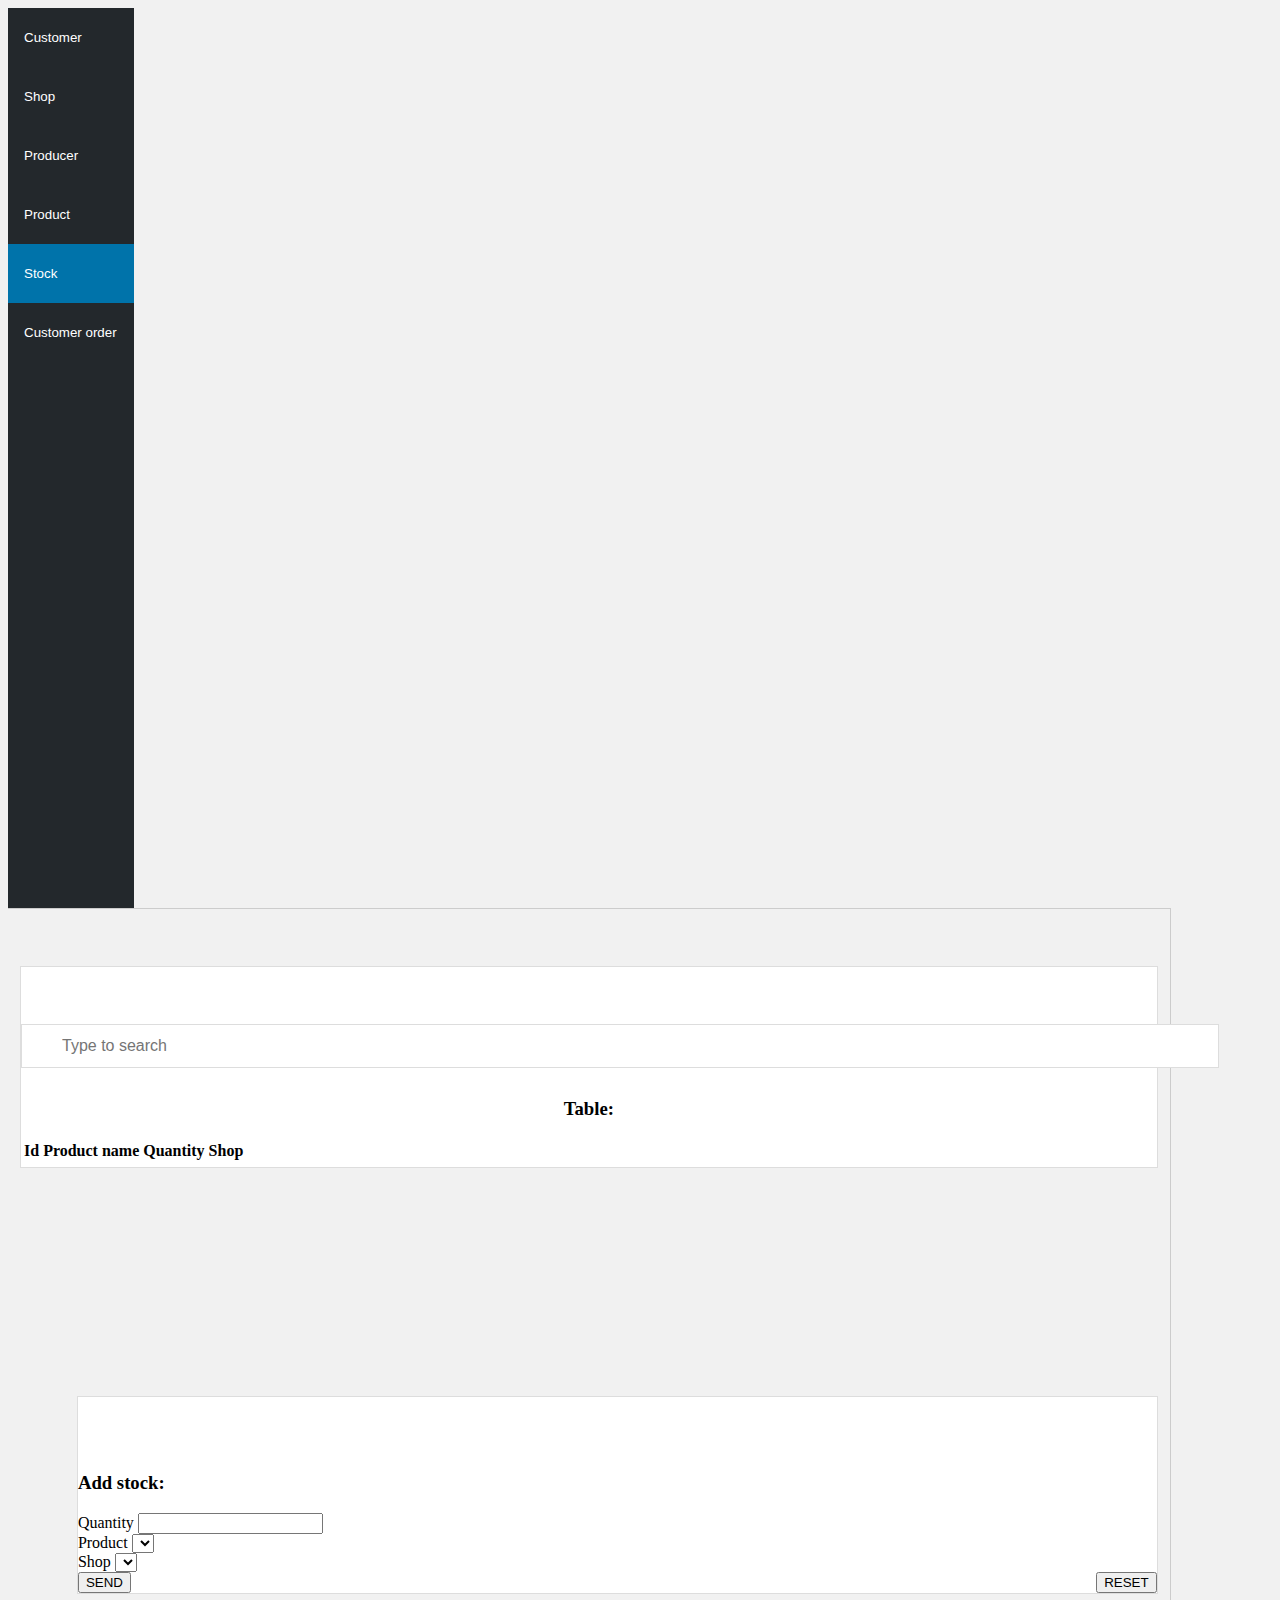
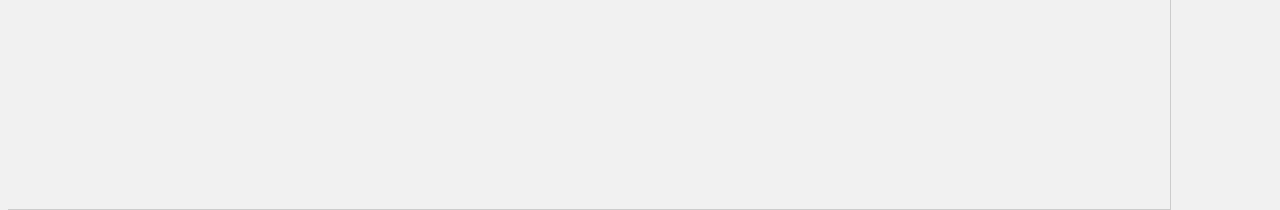
<file: src/main/webapp/WEB-INF/views/stock.html>
<!DOCTYPE html>
<html xmlns:th="http://www.thymeleaf.org" lang="en">
<head>
    <meta charset="UTF-8">
    <title>Order management app</title>
    <link rel="stylesheet" href="https://stackpath.bootstrapcdn.com/bootstrap/4.1.1/css/bootstrap.min.css"
          integrity="sha384-WskhaSGFgHYWDcbwN70/dfYBj47jz9qbsMId/iRN3ewGhXQFZCSftd1LZCfmhktB" crossorigin="anonymous">
    <link rel="stylesheet" type="text/css" href=../../static/css/styles.css>
</head>
<body>


<div class="tab">
    <form action="/customer">
        <button class="tablinks" id="CustomerTab">Customer</button>
    </form>
    <form action="/shop">
        <button class="tablinks" id="ShopTab">Shop</button>
    </form>
    <form action="/producer">
        <button class="tablinks" id="ProducerTab">Producer</button>
    </form>
    <form action="/product">
        <button class="tablinks" id="ProductTab">Product</button>
    </form>
    <form action="/stock">
        <button class="tablinks active" id="StockTab">Stock</button>
    </form>
    <form action="/customerOrder">
        <button class="tablinks" id="OrderTab">Customer order</button>
    </form>
</div>


<div id="Stock" class="tabcontent">
    <div class="container-fluid">
        <div class="row">
            <div class="col-md-7">
                <div class="col-md-12 table">
                    <input type="text" id="search" placeholder="Type to search">
                    <h3>Table:</h3>
                    <table class="table table-striped table-hover" id="table">
                        <thead class="thead-dark">
                        <tr>
                            <th onclick="sortTable(0)">Id</th>
                            <th onclick="sortTable(1)">Product name</th>
                            <th onclick="sortTable(2)">Quantity</th>
                            <th onclick="sortTable(3)">Shop</th>
                        </tr>
                        </thead>
                        <tbody>
                        <tr th:each="stock : ${stockDtos}">
                            <td th:text="${stock.id}"></td>
                            <td th:text="${stock.productDto.name}"></td>
                            <td th:text="${stock.quantity}"></td>
                            <td th:text="${stock.shopDto.getName() + ' ' + stock.shopDto.getCountryDto().name}"></td>
                        </tr>
                        </tbody>
                    </table>
                </div>
            </div>
            <div class="col-md-4">
                <div class="col-md-12 form">
                    <h3>Add stock:</h3>
                    <form th:action="@{/stock}" th:object="${stock}" method="post">
                        <div class="form-group">
                            <label for="quantity">Quantity</label>
                            <input id="quantity" class="form-control" type="number" min="1" th:field="*{quantity}"/>
                        </div>
                        <div class="form-group">
                            <label for="product">Product</label>
                            <select th:field="*{productDto.id}" id="product">
                                <option th:each="product: ${productList}"
                                        th:value="${product.id}"
                                        th:text="${product.name}">
                                </option>
                            </select>
                        </div>
                        <div class="form-group">
                            <label for="shop">Shop</label>
                            <select th:field="*{shopDto.id}" id="shop">
                                <option th:each="shop : ${shopList}"
                                        th:value="${shop.id}"
                                        th:text="${shop.name + ' ' + shop.getCountryDto().name}">
                                </option>
                            </select>
                        </div>
                        <div class="form-group">
                            <input class="btn btn-success" type="submit" value="SEND"/>
                            <input class="btn btn-danger" type="reset" value="RESET"/>
                        </div>
                    </form>
                </div>
            </div>
        </div>
    </div>
</div>


<script src="https://code.jquery.com/jquery-3.3.1.slim.min.js"
        integrity="sha384-q8i/X+965DzO0rT7abK41JStQIAqVgRVzpbzo5smXKp4YfRvH+8abtTE1Pi6jizo"
        crossorigin="anonymous"></script>
<script src="https://cdnjs.cloudflare.com/ajax/libs/popper.js/1.14.3/umd/popper.min.js"
        integrity="sha384-ZMP7rVo3mIykV+2+9J3UJ46jBk0WLaUAdn689aCwoqbBJiSnjAK/l8WvCWPIPm49"
        crossorigin="anonymous"></script>
<script src="https://stackpath.bootstrapcdn.com/bootstrap/4.1.1/js/bootstrap.min.js"
        integrity="sha384-smHYKdLADwkXOn1EmN1qk/HfnUcbVRZyYmZ4qpPea6sjB/pTJ0euyQp0Mk8ck+5T"
        crossorigin="anonymous"></script>
<script src="../../static/jss/jquery-ui.min.js"></script>
<script src="../../static/jss/script.js"></script>

</body>
</html>
</file>
